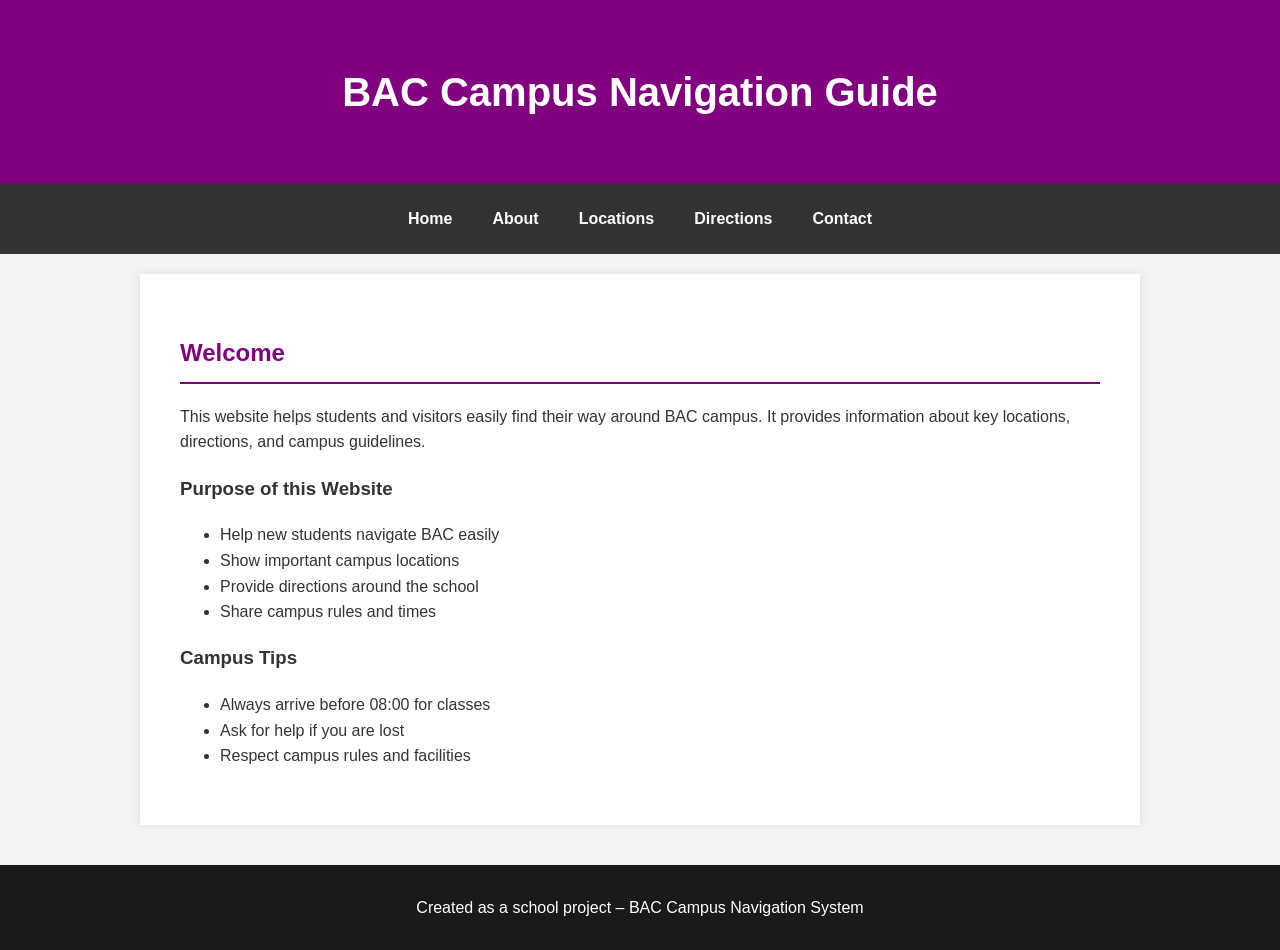
<file: index.html>
<!DOCTYPE html>
<html lang="en">
<head>
    <meta charset="UTF-8">
    <meta name="viewport" content="width=device-width, initial-scale=1.0">
    <title>BAC Chronicles</title>
    <style>
        * {
            box-sizing: border-box;
        }

        body {
            font-family: 'Segoe UI', Tahoma, Geneva, Verdana, sans-serif;
            margin: 0;
            padding: 0;
            line-height: 1.6;
            color: #333;
            background-color: #f4f4f4;
        }

        /* Hero Header */
        header {
            background-color: #800080;
            color: white;
            padding: 60px 20px;
            text-align: center;
        }

        header h1 {
            margin: 0;
            font-size: 2.5rem;
        }

        /* Navigation Bar */
        nav {
            background-color: #333;
            display: flex;
            justify-content: center;
            flex-wrap: wrap; /* Prevents links from going off-screen on mobile */
            padding: 10px 0;
            position: sticky;
            top: 0;
        }

        nav a {
            color: white;
            text-decoration: none;
            padding: 12px 20px;
            font-weight: bold;
            transition: 0.3s;
        }

        nav a:hover {
            background-color: #555;
        }

        /* Main Container */
        .container {
            max-width: 1000px; /* Limits width on laptops so text isn't too wide */
            margin: 20px auto;
            background: white;
            padding: 40px;
            box-shadow: 0px 0px 10px rgba(0,0,0,0.1);
        }

        h2 {
            border-bottom: 2px solid #800080;
            padding-bottom: 10px;
            color: #800080;
        }

        footer {
            background-color: #1a1a1a;
            color: white;
            padding: 30px;
            text-align: center;
            margin-top: 40px;
        }

        /* --- Responsive Adjustments --- */

        /* Mobile Styles (Screens smaller than 600px) */
        @media (max-width: 600px) {
            header {
                padding: 30px 10px;
            }
            
            header h1 {
                font-size: 1.5rem;
            }

            .container {
                margin: 0;
                padding: 20px;
            }

            nav a {
                padding: 10px;
                font-size: 14px;
                flex: 1 1 30%; /* Makes links sit nicely in a grid on small screens */
                text-align: center;
            }
        }
    </style>
</head>
<body>

    <header>
        <h1>BAC Campus Navigation Guide</h1>
    </header>

    <nav>
        <a href="index.html">Home</a>
        <a href="about.html">About</a>
        <a href="locations.html">Locations</a>
        <a href="directions.html">Directions</a>
        <a href="contact.html">Contact</a>
    </nav>

    <div class="container">
        <h2>Welcome</h2>
        <p>This website helps students and visitors easily find their way around BAC campus. It provides information about key locations, directions, and campus guidelines.</p>

        <h3>Purpose of this Website</h3>
        <ul>
            <li>Help new students navigate BAC easily</li>
            <li>Show important campus locations</li>
            <li>Provide directions around the school</li>
            <li>Share campus rules and times</li>
        </ul>

        <h3>Campus Tips</h3>
        <ul>
            <li>Always arrive before 08:00 for classes</li>
            <li>Ask for help if you are lost</li>
            <li>Respect campus rules and facilities</li>
        </ul>
    </div>

    <footer>
        Created as a school project – BAC Campus Navigation System
    </footer>

</body>
</html>
</file>
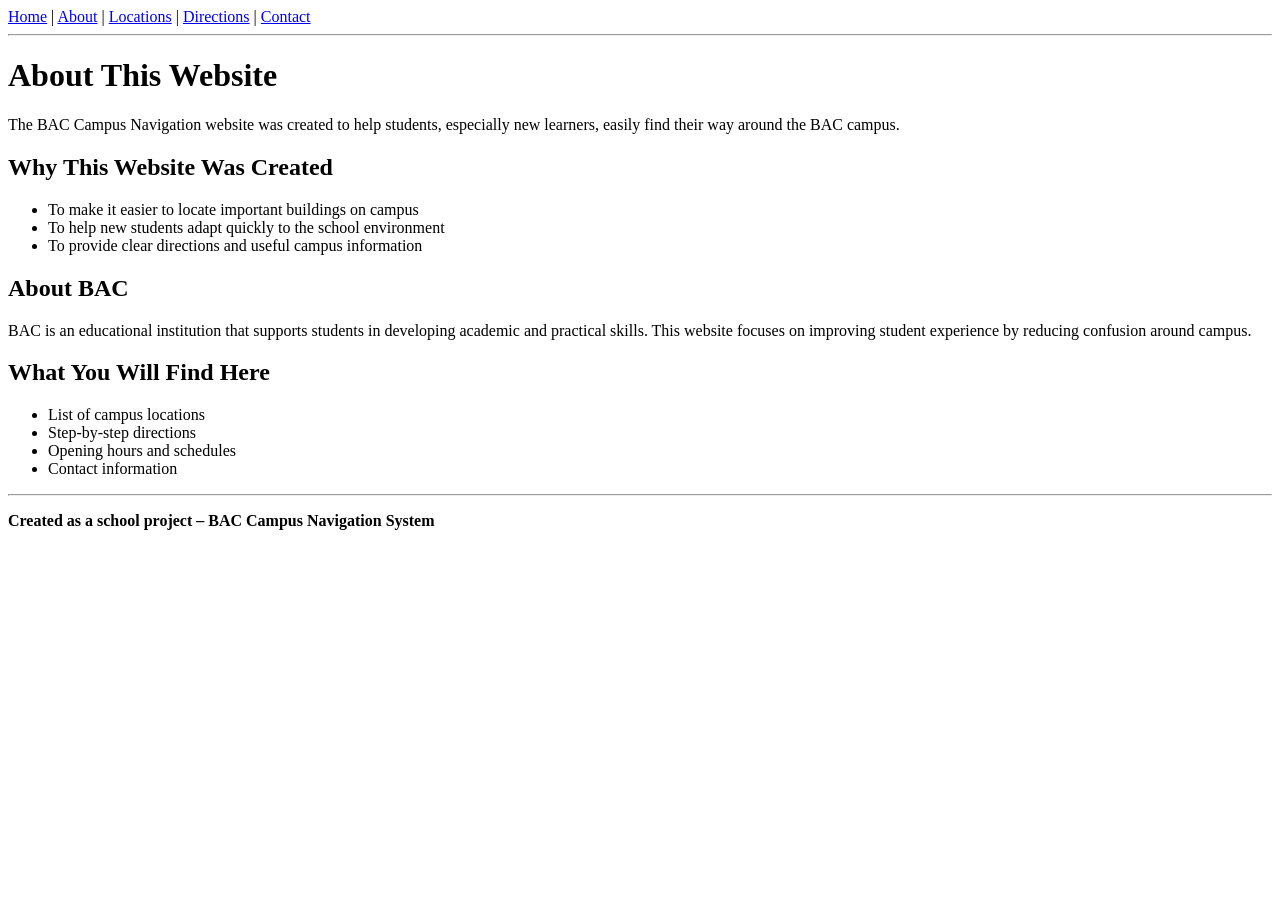
<file: About.html>
<!DOCTYPE html>
<html>
<head>
  <title>About BAC Navigation</title>
</head>

<body>

<!-- Navigation -->
<nav>
  <a href="index.html">Home</a> |
  <a href="about.html">About</a> |
  <a href="locations.html">Locations</a> |
  <a href="directions.html">Directions</a> |
  <a href="contact.html">Contact</a>
</nav>

<hr>

<h1>About This Website</h1>

<p>
The BAC Campus Navigation website was created to help students, especially new learners,
easily find their way around the BAC campus.
</p>

<h2>Why This Website Was Created</h2>

<ul>
  <li>To make it easier to locate important buildings on campus</li>
  <li>To help new students adapt quickly to the school environment</li>
  <li>To provide clear directions and useful campus information</li>
</ul>

<h2>About BAC</h2>

<p>
BAC is an educational institution that supports students in developing academic and practical skills.
This website focuses on improving student experience by reducing confusion around campus.
</p>

<h2>What You Will Find Here</h2>

<ul>
  <li>List of campus locations</li>
  <li>Step-by-step directions</li>
  <li>Opening hours and schedules</li>
  <li>Contact information</li>
</ul>

<hr>

<p><b>Created as a school project – BAC Campus Navigation System</b></p>

</body>
</html>
</file>
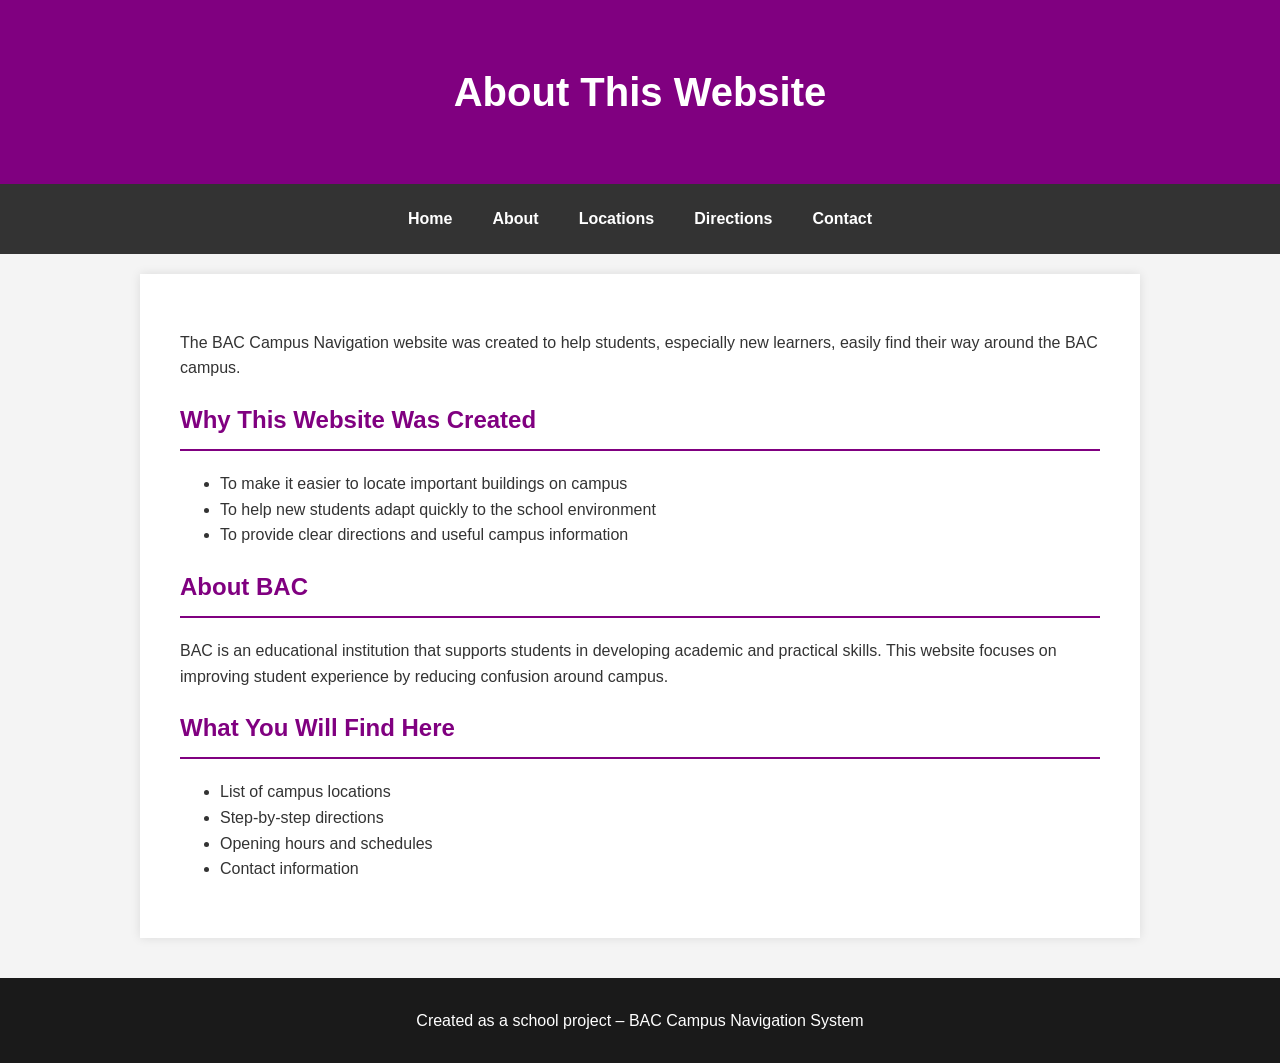
<file: about.html>
<!DOCTYPE html>
<html lang="en">
<head>
    <meta charset="UTF-8">
    <meta name="viewport" content="width=device-width, initial-scale=1.0">
    <title>About - BAC Chronicles</title>
    <style>
        /* Shared Styles from Index */
        * {
            box-sizing: border-box;
        }

        body {
            font-family: 'Segoe UI', Tahoma, Geneva, Verdana, sans-serif;
            margin: 0;
            padding: 0;
            line-height: 1.6;
            color: #333;
            background-color: #f4f4f4;
        }

        header {
            background-color: #800080;
            color: white;
            padding: 60px 20px;
            text-align: center;
        }

        header h1 {
            margin: 0;
            font-size: 2.5rem;
        }

        nav {
            background-color: #333;
            display: flex;
            justify-content: center;
            flex-wrap: wrap;
            padding: 10px 0;
            position: sticky;
            top: 0;
        }

        nav a {
            color: white;
            text-decoration: none;
            padding: 12px 20px;
            font-weight: bold;
            transition: 0.3s;
        }

        nav a:hover {
            background-color: #555;
        }

        .container {
            max-width: 1000px;
            margin: 20px auto;
            background: white;
            padding: 40px;
            box-shadow: 0px 0px 10px rgba(0,0,0,0.1);
        }

        h2 {
            border-bottom: 2px solid #800080;
            padding-bottom: 10px;
            color: #800080;
        }

        footer {
            background-color: #1a1a1a;
            color: white;
            padding: 30px;
            text-align: center;
            margin-top: 40px;
        }

        /* Responsive Logic */
        @media (max-width: 600px) {
            header h1 { font-size: 1.5rem; }
            .container { margin: 0; padding: 20px; }
            nav a { flex: 1 1 30%; text-align: center; font-size: 14px; }
        }
    </style>
</head>
<body>

    <header>
        <h1>About This Website</h1>
    </header>

    <nav>
        <a href="index.html">Home</a>
        <a href="about.html">About</a>
        <a href="locations.html">Locations</a>
        <a href="directions.html">Directions</a>
        <a href="contact.html">Contact</a>
    </nav>

    <div class="container">
        <p>The BAC Campus Navigation website was created to help students, especially new learners, easily find their way around the BAC campus.</p>

        <h2>Why This Website Was Created</h2>
        <ul>
            <li>To make it easier to locate important buildings on campus</li>
            <li>To help new students adapt quickly to the school environment</li>
            <li>To provide clear directions and useful campus information</li>
        </ul>

        <h2>About BAC</h2>
        <p>BAC is an educational institution that supports students in developing academic and practical skills. This website focuses on improving student experience by reducing confusion around campus.</p>

        <h2>What You Will Find Here</h2>
        <ul>
            <li>List of campus locations</li>
            <li>Step-by-step directions</li>
            <li>Opening hours and schedules</li>
            <li>Contact information</li>
        </ul>
    </div>

    <footer>
        Created as a school project – BAC Campus Navigation System
    </footer>

</body>
</html>
</file>
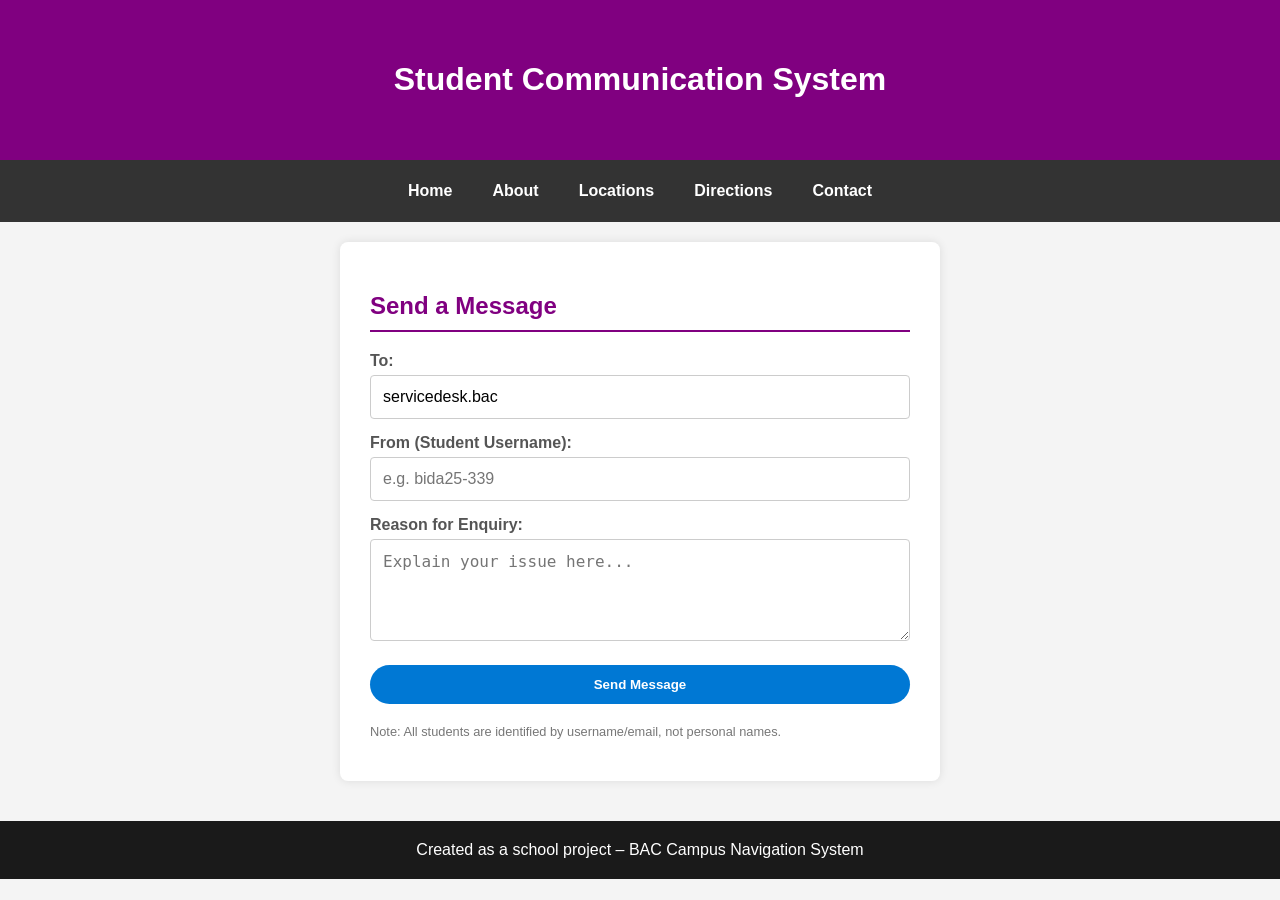
<file: contact.html>
<!DOCTYPE html>
<html lang="en">
<head>
    <meta charset="UTF-8">
    <meta name="viewport" content="width=device-width, initial-scale=1.0">
    <title>Contact - BAC Chronicles</title>
    <style>
        /* Shared CSS */
        * { box-sizing: border-box; }
        body { font-family: 'Segoe UI', sans-serif; margin: 0; background-color: #f4f4f4; }
        header { background-color: #800080; color: white; padding: 40px 20px; text-align: center; }
        nav { background-color: #333; display: flex; justify-content: center; flex-wrap: wrap; padding: 10px 0; position: sticky; top: 0; }
        nav a { color: white; text-decoration: none; padding: 12px 20px; font-weight: bold; }
        .container { max-width: 600px; margin: 20px auto; background: white; padding: 30px; border-radius: 8px; box-shadow: 0px 0px 10px rgba(0,0,0,0.1); }
        h2 { color: #800080; border-bottom: 2px solid #800080; padding-bottom: 10px; }

        /* Form Styling */
        label { display: block; margin-top: 15px; font-weight: bold; color: #555; }
        input, textarea { width: 100%; padding: 12px; margin-top: 5px; border: 1px solid #ccc; border-radius: 4px; font-size: 1rem; }
        button { background-color: #0078d4; color: white; border: none; padding: 12px 20px; margin-top: 20px; border-radius: 20px; cursor: pointer; font-weight: bold; width: 100%; }
        button:hover { background-color: #005a9e; }

        footer { background-color: #1a1a1a; color: white; padding: 20px; text-align: center; margin-top: 40px; }
    </style>
</head>
<body>
    <header><h1>Student Communication System</h1></header>
    <nav>
        <a href="index.html">Home</a>
        <a href="about.html">About</a>
        <a href="locations.html">Locations</a>
        <a href="directions.html">Directions</a>
        <a href="contact.html">Contact</a>
    </nav>
    <div class="container">
        <h2>Send a Message</h2>
        <form>
            <label>To:</label>
            <input type="text" value="servicedesk.bac" readonly>

            <label>From (Student Username):</label>
            <input type="text" placeholder="e.g. bida25-339">

            <label>Reason for Enquiry:</label>
            <textarea rows="4" placeholder="Explain your issue here..."></textarea>

            <button type="submit">Send Message</button>
        </form>
        <p style="font-size: 0.8rem; color: #777; margin-top: 20px;">Note: All students are identified by username/email, not personal names.</p>
    </div>
    <footer>Created as a school project – BAC Campus Navigation System</footer>
</body>
</html>
</file>
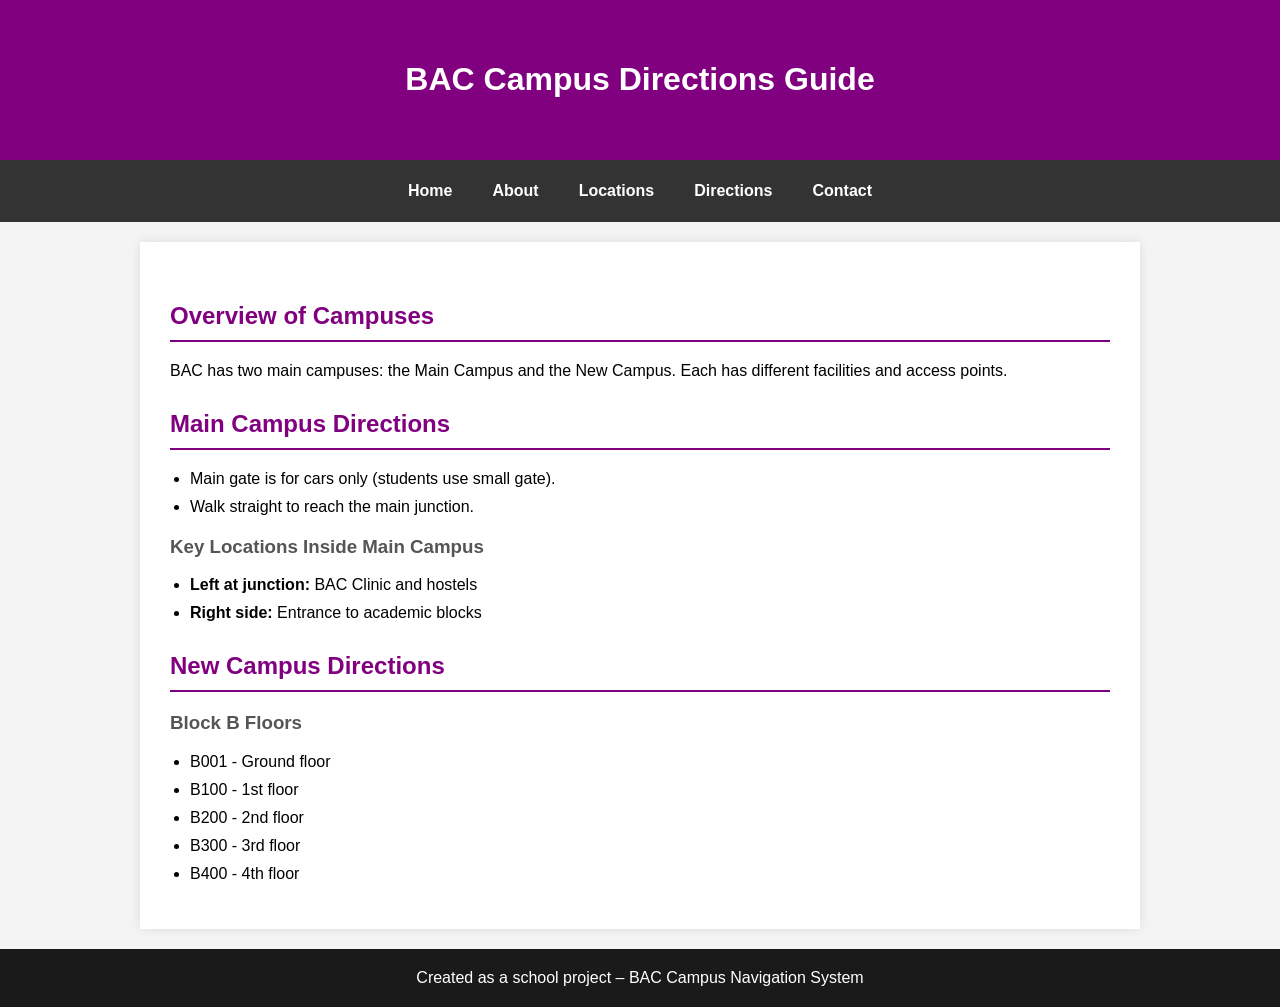
<file: directions.html>
<!DOCTYPE html>
<html lang="en">
<head>
    <meta charset="UTF-8">
    <meta name="viewport" content="width=device-width, initial-scale=1.0">
    <title>Directions - BAC Chronicles</title>
    <style>
        /* (Same CSS as above) */
        * { box-sizing: border-box; }
        body { font-family: 'Segoe UI', sans-serif; margin: 0; background-color: #f4f4f4; }
        header { background-color: #800080; color: white; padding: 40px 20px; text-align: center; }
        nav { background-color: #333; display: flex; justify-content: center; flex-wrap: wrap; padding: 10px 0; position: sticky; top: 0; }
        nav a { color: white; text-decoration: none; padding: 12px 20px; font-weight: bold; }
        .container { max-width: 1000px; margin: 20px auto; background: white; padding: 30px; box-shadow: 0px 0px 10px rgba(0,0,0,0.1); }
        h2 { border-bottom: 2px solid #800080; padding-bottom: 10px; color: #800080; margin-top: 30px; }
        h3 { color: #555; margin-top: 20px; }
        ul { padding-left: 20px; }
        li { margin-bottom: 10px; }
        footer { background-color: #1a1a1a; color: white; padding: 20px; text-align: center; }
    </style>
</head>
<body>
    <header><h1>BAC Campus Directions Guide</h1></header>
    <nav>
        <a href="index.html">Home</a>
        <a href="about.html">About</a>
        <a href="locations.html">Locations</a>
        <a href="directions.html">Directions</a>
        <a href="contact.html">Contact</a>
    </nav>
    <div class="container">
        <h2>Overview of Campuses</h2>
        <p>BAC has two main campuses: the Main Campus and the New Campus. Each has different facilities and access points.</p>

        <h2>Main Campus Directions</h2>
        <ul>
            <li>Main gate is for cars only (students use small gate).</li>
            <li>Walk straight to reach the main junction.</li>
        </ul>
        <h3>Key Locations Inside Main Campus</h3>
        <ul>
            <li><strong>Left at junction:</strong> BAC Clinic and hostels</li>
            <li><strong>Right side:</strong> Entrance to academic blocks</li>
        </ul>

        <h2>New Campus Directions</h2>
        <h3>Block B Floors</h3>
        <ul>
            <li>B001 - Ground floor</li>
            <li>B100 - 1st floor</li>
            <li>B200 - 2nd floor</li>
            <li>B300 - 3rd floor</li>
            <li>B400 - 4th floor</li>
        </ul>
    </div>
    <footer>Created as a school project – BAC Campus Navigation System</footer>
</body>
</html>
</file>
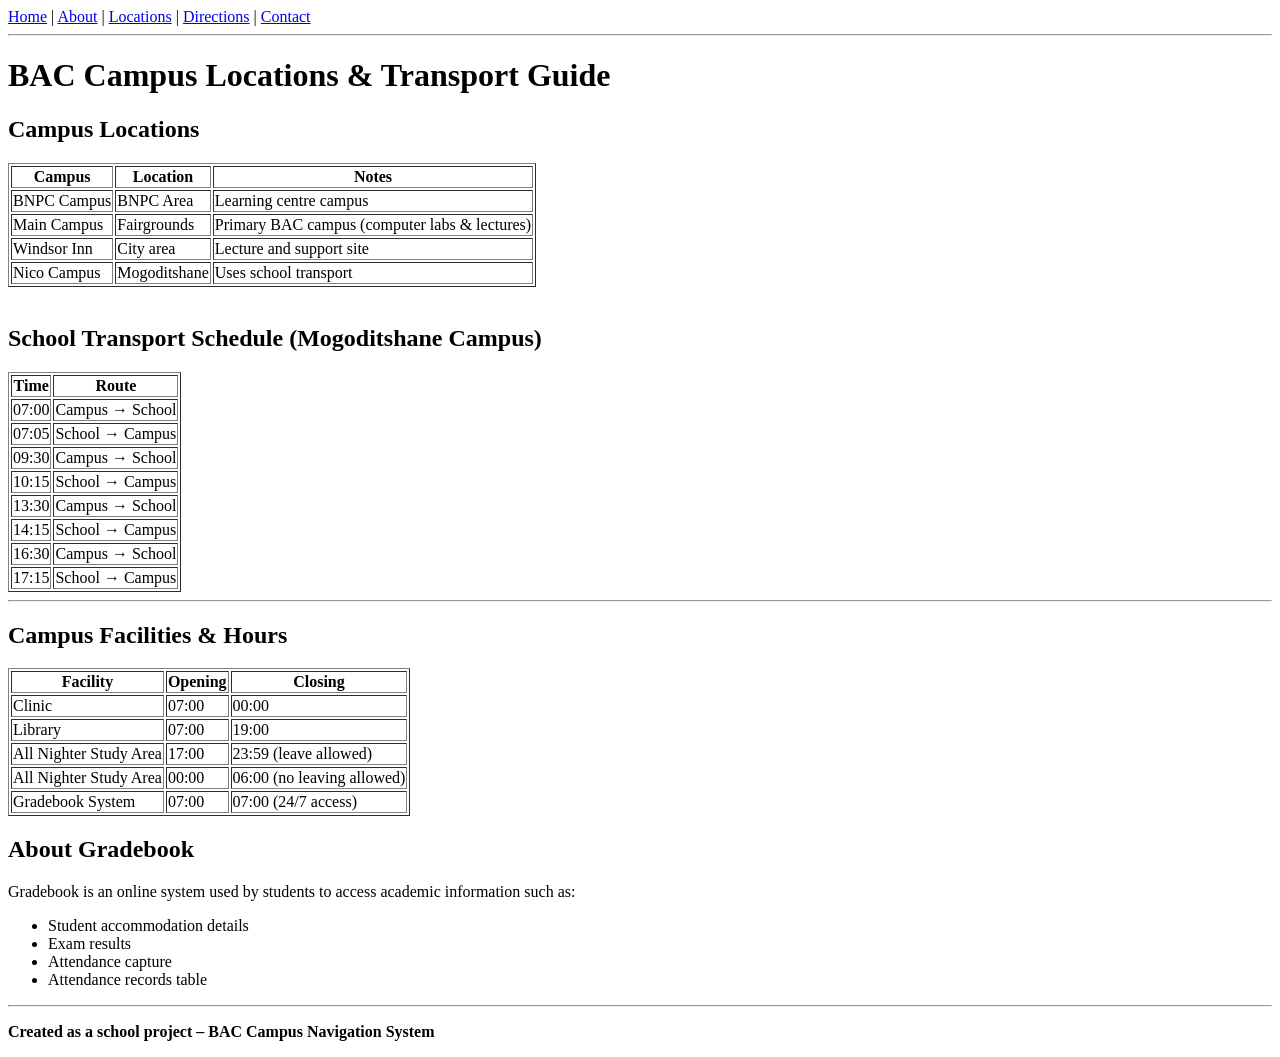
<file: Location.html>
<!DOCTYPE html>
<html>
<head>
  <title>BAC Campus Locations</title>
</head>

<body>

<!-- Navigation -->
<nav>
  <a href="index.html">Home</a> |
  <a href="about.html">About</a> |
  <a href="locations.html">Locations</a> |
  <a href="directions.html">Directions</a> |
  <a href="contact.html">Contact</a>
</nav>

<hr>

<h1>BAC Campus Locations & Transport Guide</h1>

<h2>Campus Locations</h2>

<table border="1">
  <tr>
    <th>Campus</th>
    <th>Location</th>
    <th>Notes</th>
  </tr>

  <tr>
    <td>BNPC Campus</td>
    <td>BNPC Area</td>
    <td>Learning centre campus</td>
  </tr>

  <tr>
    <td>Main Campus</td>
    <td>Fairgrounds</td>
    <td>Primary BAC campus (computer labs & lectures)</td>
  </tr>

  <tr>
    <td>Windsor Inn</td>
    <td>City area</td>
    <td>Lecture and support site</td>
  </tr>

  <tr>
    <td>Nico Campus</td>
    <td>Mogoditshane</td>
    <td>Uses school transport</td>
  </tr>
</table>

<br>

<h2>School Transport Schedule (Mogoditshane Campus)</h2>

<table border="1">
  <tr>
    <th>Time</th>
    <th>Route</th>
  </tr>

  <tr><td>07:00</td><td>Campus → School</td></tr>
  <tr><td>07:05</td><td>School → Campus</td></tr>
  <tr><td>09:30</td><td>Campus → School</td></tr>
  <tr><td>10:15</td><td>School → Campus</td></tr>
  <tr><td>13:30</td><td>Campus → School</td></tr>
  <tr><td>14:15</td><td>School → Campus</td></tr>
  <tr><td>16:30</td><td>Campus → School</td></tr>
  <tr><td>17:15</td><td>School → Campus</td></tr>
</table>

<hr>

<h2>Campus Facilities & Hours</h2>

<table border="1">
  <tr>
    <th>Facility</th>
    <th>Opening</th>
    <th>Closing</th>
  </tr>

  <tr>
    <td>Clinic</td>
    <td>07:00</td>
    <td>00:00</td>
  </tr>

  <tr>
    <td>Library</td>
    <td>07:00</td>
    <td>19:00</td>
  </tr>

  <tr>
    <td>All Nighter Study Area</td>
    <td>17:00</td>
    <td>23:59 (leave allowed)</td>
  </tr>

  <tr>
    <td>All Nighter Study Area</td>
    <td>00:00</td>
    <td>06:00 (no leaving allowed)</td>
  </tr>

  <tr>
    <td>Gradebook System</td>
    <td>07:00</td>
    <td>07:00 (24/7 access)</td>
  </tr>
</table>

<h2>About Gradebook</h2>

<p>
Gradebook is an online system used by students to access academic information such as:
</p>

<ul>
  <li>Student accommodation details</li>
  <li>Exam results</li>
  <li>Attendance capture</li>
  <li>Attendance records table</li>
</ul>

<hr>

<p><b>Created as a school project – BAC Campus Navigation System</b></p>

</body>
</html>
</file>
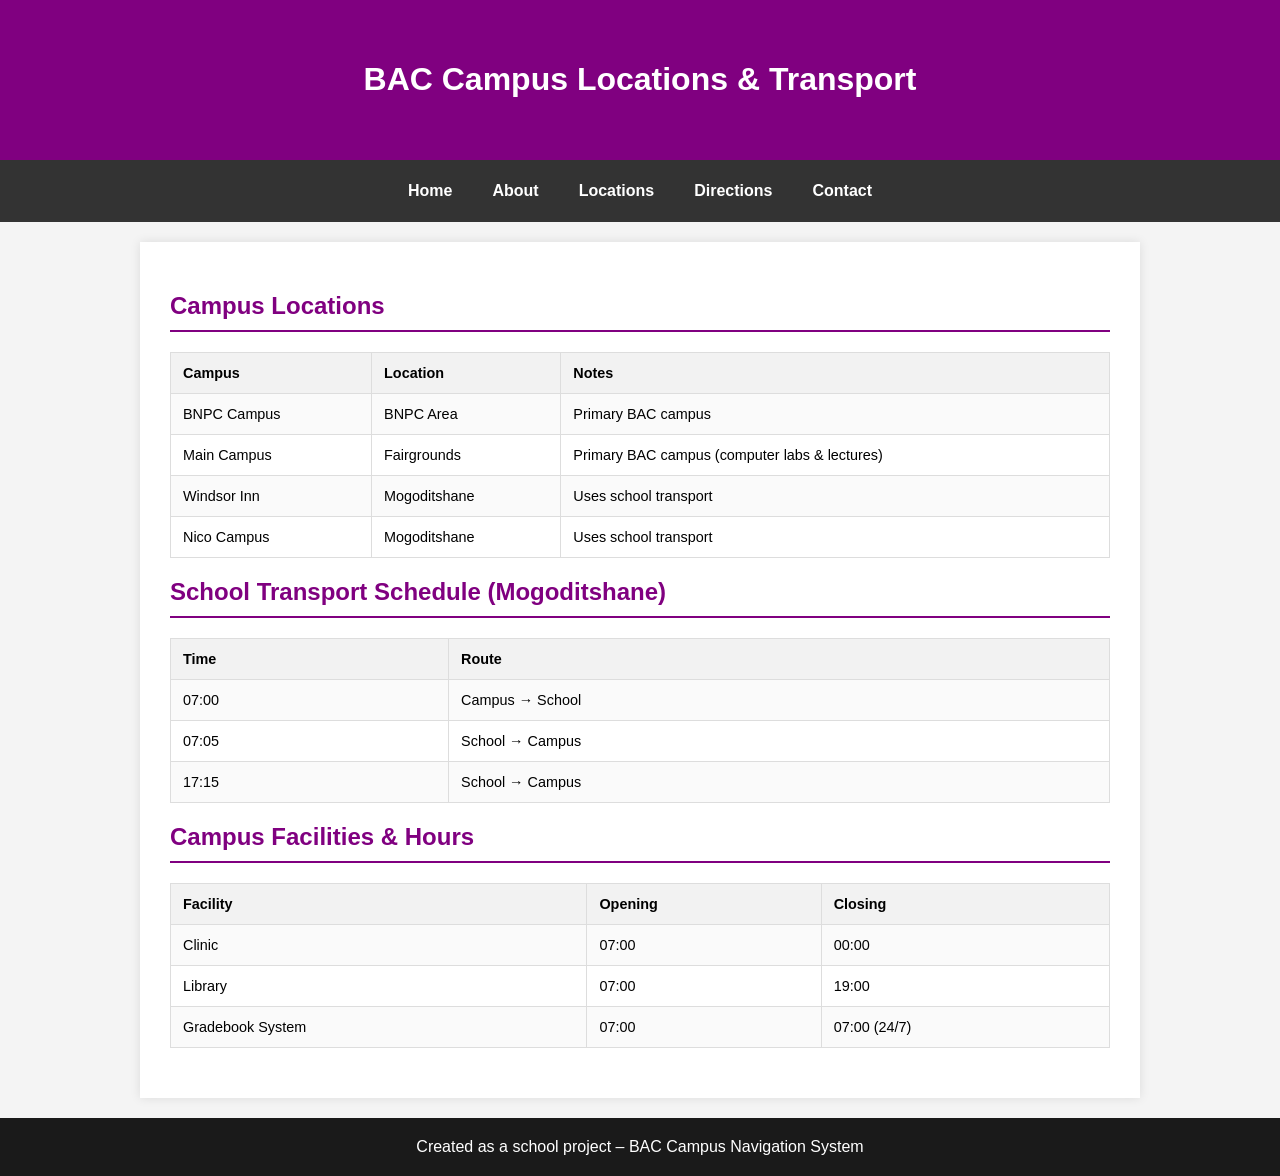
<file: locations.html>
<!DOCTYPE html>
<html lang="en">
<head>
    <meta charset="UTF-8">
    <meta name="viewport" content="width=device-width, initial-scale=1.0">
    <title>Locations - BAC Chronicles</title>
    <style>
        * { box-sizing: border-box; }
        body { font-family: 'Segoe UI', sans-serif; margin: 0; background-color: #f4f4f4; }
        header { background-color: #800080; color: white; padding: 40px 20px; text-align: center; }
        nav { background-color: #333; display: flex; justify-content: center; flex-wrap: wrap; padding: 10px 0; position: sticky; top: 0; }
        nav a { color: white; text-decoration: none; padding: 12px 20px; font-weight: bold; }
        .container { max-width: 1000px; margin: 20px auto; background: white; padding: 30px; box-shadow: 0px 0px 10px rgba(0,0,0,0.1); }
        h2 { border-bottom: 2px solid #800080; padding-bottom: 10px; color: #800080; }
        
        /* Table Styling */
        table { width: 100%; border-collapse: collapse; margin: 20px 0; font-size: 0.9rem; }
        th, td { border: 1px solid #ddd; padding: 12px; text-align: left; }
        th { background-color: #f2f2f2; font-weight: bold; }
        tr:nth-child(even) { background-color: #fafafa; }

        footer { background-color: #1a1a1a; color: white; padding: 20px; text-align: center; }
        @media (max-width: 600px) { nav a { flex: 1 1 30%; font-size: 14px; } .container { padding: 15px; } }
    </style>
</head>
<body>
    <header><h1>BAC Campus Locations & Transport</h1></header>
    <nav>
        <a href="index.html">Home</a>
        <a href="about.html">About</a>
        <a href="locations.html">Locations</a>
        <a href="directions.html">Directions</a>
        <a href="contact.html">Contact</a>
    </nav>
    <div class="container">
        <h2>Campus Locations</h2>
        <table>
            <tr><th>Campus</th><th>Location</th><th>Notes</th></tr>
            <tr><td>BNPC Campus</td><td>BNPC Area</td><td>Primary BAC campus</td></tr>
            <tr><td>Main Campus</td><td>Fairgrounds</td><td>Primary BAC campus (computer labs & lectures)</td></tr>
            <tr><td>Windsor Inn</td><td>Mogoditshane</td><td>Uses school transport</td></tr>
            <tr><td>Nico Campus</td><td>Mogoditshane</td><td>Uses school transport</td></tr>
        </table>

        <h2>School Transport Schedule (Mogoditshane)</h2>
        <table>
            <tr><th>Time</th><th>Route</th></tr>
            <tr><td>07:00</td><td>Campus → School</td></tr>
            <tr><td>07:05</td><td>School → Campus</td></tr>
            <tr><td>17:15</td><td>School → Campus</td></tr>
        </table>

        <h2>Campus Facilities & Hours</h2>
        <table>
            <tr><th>Facility</th><th>Opening</th><th>Closing</th></tr>
            <tr><td>Clinic</td><td>07:00</td><td>00:00</td></tr>
            <tr><td>Library</td><td>07:00</td><td>19:00</td></tr>
            <tr><td>Gradebook System</td><td>07:00</td><td>07:00 (24/7)</td></tr>
        </table>
    </div>
    <footer>Created as a school project – BAC Campus Navigation System</footer>
</body>
</html>
</file>
